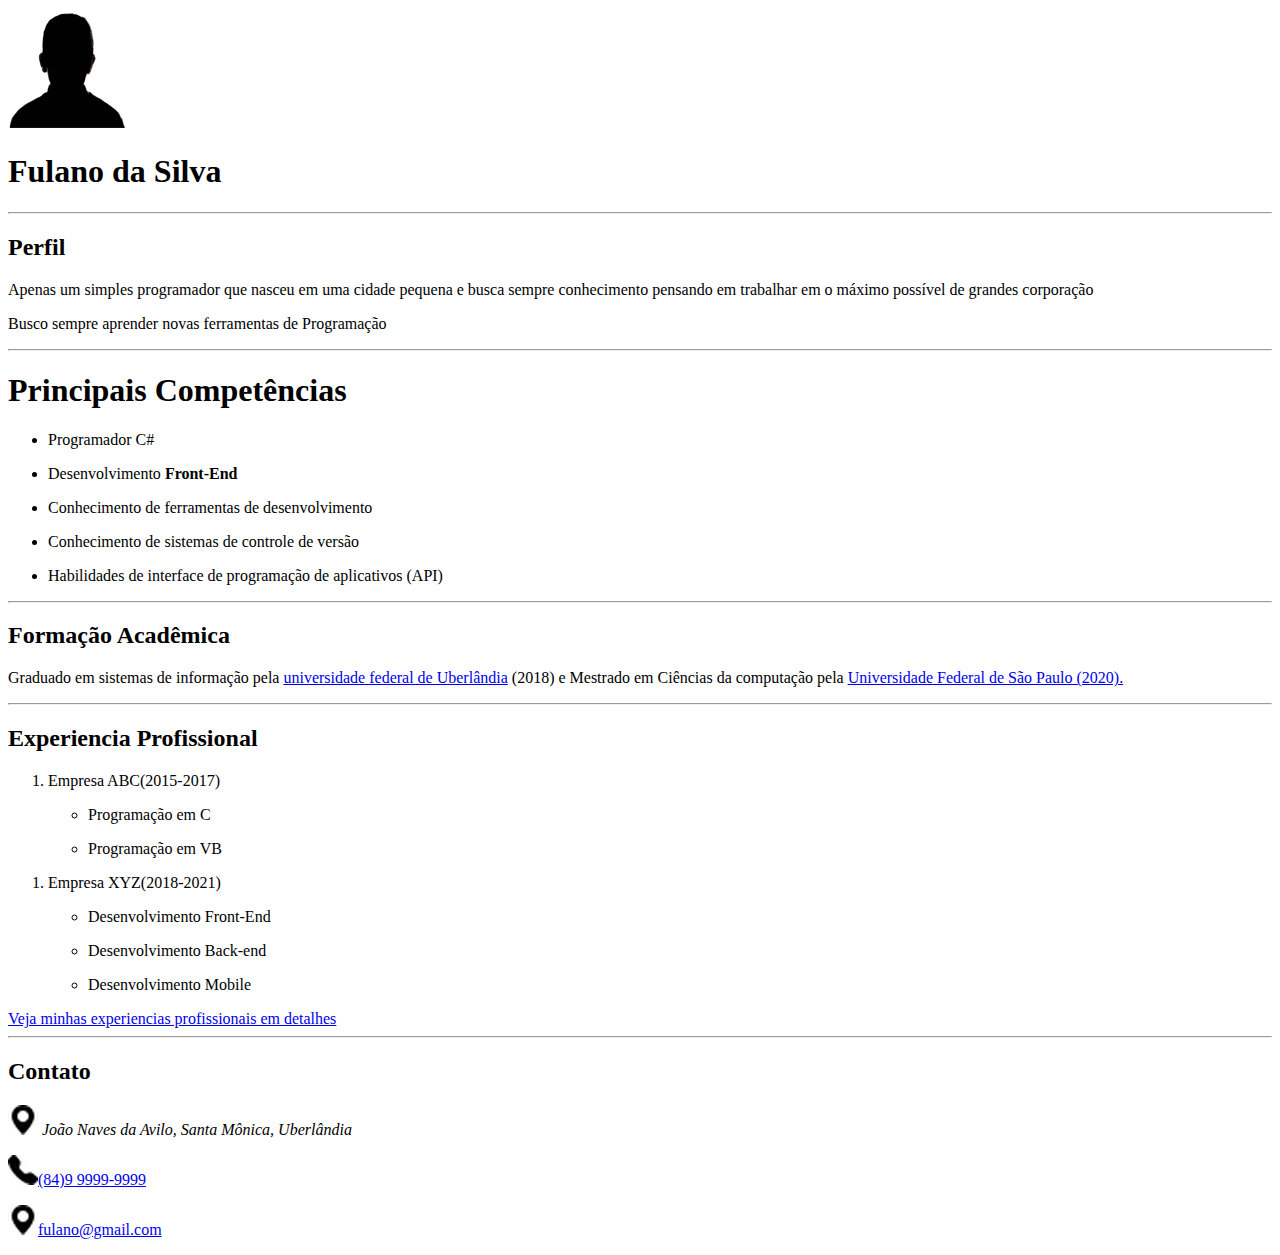
<file: trabalhos/ativprog1/index.html>
<!DOCTYPE html>
<html lang="pt-BR">

<head>
    <meta charset="UTF-8">
    <meta name="viewport" content="width=device-width, initial-scale=1.0">

    <title> Currículo de Fulano de Tal </title>
</head>

<body>
    <header>
        <img src="img/fulano.png" alt="foto de Fulano">
        <h1>Fulano da Silva</h1>

    </header>
    <main>
        <hr>
        <h2>Perfil</h2>
        <p>Apenas um simples programador que nasceu em uma cidade pequena e busca sempre conhecimento pensando em trabalhar em o máximo possível de grandes corporação </p>
        <p>Busco sempre aprender novas ferramentas de Programação </p>
        <hr>
        <h1>Principais Competências </h1>

        <ul>
            <li>
                <p> Programador C#</p>
            </li>
            <li>
                <p> Desenvolvimento <b> Front-End </b> </p>
            </li>
            <li>
                <p>
                    Conhecimento de ferramentas de desenvolvimento
                </p>
            </li>
            <li>
                <p>
                    Conhecimento de sistemas de controle de versão
                </p>
            </li>
            <li>
                <p>
                    Habilidades de interface de programação de aplicativos (API)
                </p>
            </li>
        </ul>
        <hr>
        <h2> Formação Acadêmica </h2>
        <p> Graduado em sistemas de informação pela <a href="https://ufu.br/">universidade federal de Uberlândia</a> (2018) e Mestrado em Ciências da computação pela <a href="https://portal.unifesp.br/"> Universidade Federal de São Paulo (2020).</a></P>

            <hr>

        <h2> Experiencia Profissional </h2>
        <ol>
            <li>
                <p>Empresa ABC(2015-2017)</p>
                <ul>
                    <li>
                        <p>Programação em C</p>
                    </li>
                    <li>
                        <p>Programação em VB</p>
                    </li>
                </ul>
            </li>

        </ol>

        <ol>
            <li>
                <p>Empresa XYZ(2018-2021)</p>
                <ul>
                    <li>
                        <p>Desenvolvimento Front-End</p>
                    </li>
                    <li>
                        <p>Desenvolvimento Back-end</p>
                    </li>
                    <li>
                        <p>Desenvolvimento Mobile</p>
                    </li>
                </ul>
            </li>

        </ol>
        <a href="experiencia.html"> Veja minhas experiencias profissionais em detalhes</a>

        <hr>
        <h2>Contato</h2>
        <p><img src="img/geo.png" alt="localização "> <i>João Naves da Avilo, Santa Mônica, Uberlândia </i> </p>
        <p> <img src="img/tell.png" alt="tell"><a href="https://www.whatsapp.com/?lang=pt_BR">(84)9 9999-9999</a> </p>
        <p> <img src="img/geo.png" alt="gmail"><a
                href="https://workspace.google.com/intl/pt-BR/gmail/">fulano@gmail.com</a> </p>

        </main>
</body>

</html>
</file>
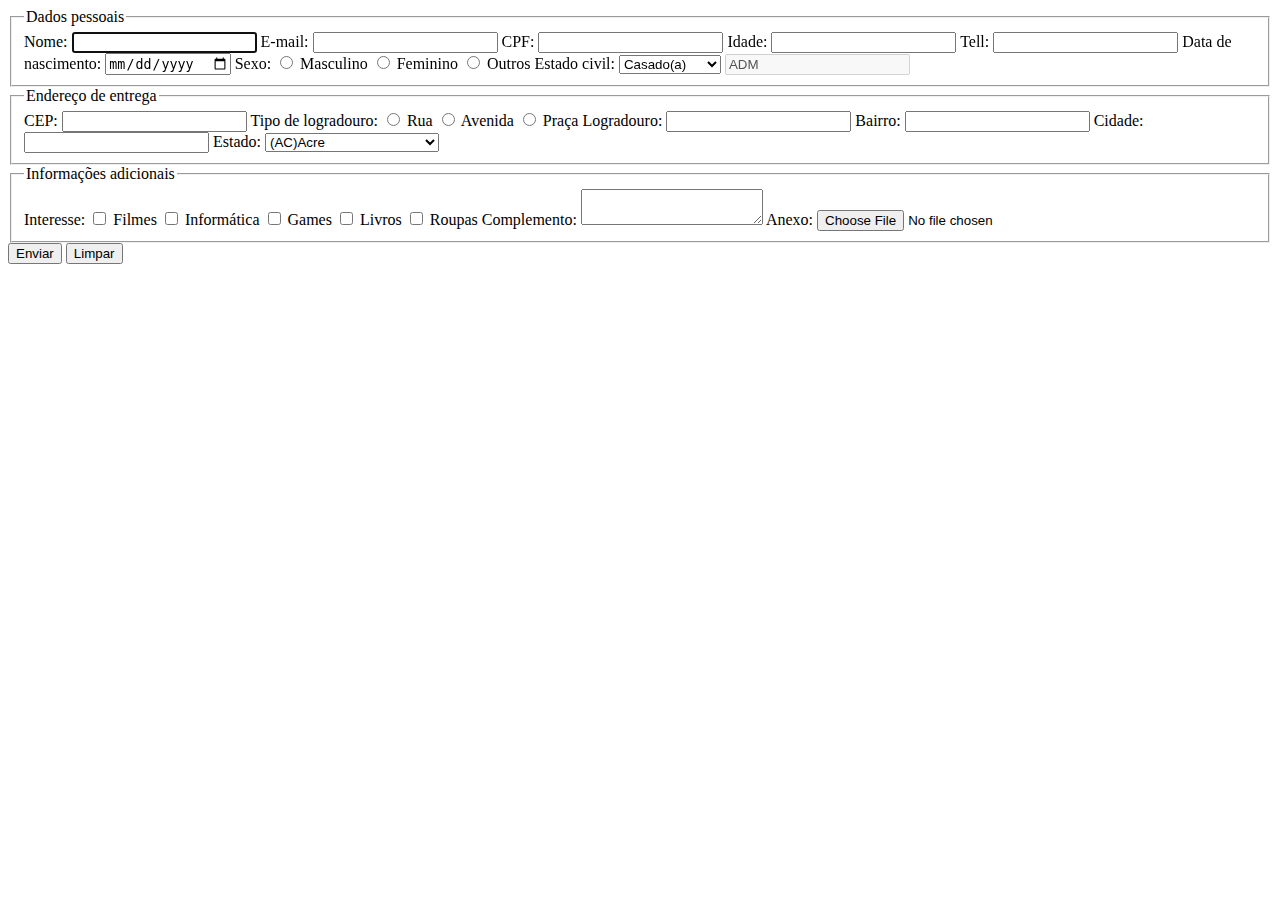
<file: trabalhos/ativprog2/index.html>
<!DOCTYPE html>
<html lang="pt-BR">

<head>
    <meta charset="UTF-8">
    <meta name="viewport" content="width=device-width, initial-scale=1.0">

    <title>Cadastro de cliente </title>

</head>

<body>

    <form action="cadastrarClientes.php" method="post">

        <fieldset>

            <legend>Dados pessoais</legend>

            <label for="nome">Nome: </label>
            <input type="text" name="nome" id="nome" minlength="2" maxlength="50" autofocus required>

            <label for="email">E-mail: </label>
            <input type="email" name="email" id="email" required>

            <label for="cpf">CPF: </label>
            <input type="text" name="cpf" id="cpf" pattern="\d{3}\.\d{3}\.\d{3}-\d{2}" required>

            <label for="idade">Idade: </label>
            <input type="number" name="idade" id="idade" required>

            <label for="tell">Tell: </label>
            <input type="tel" name="tell" id="tell" required>

            <label for="data">Data de nascimento: </label>
            <input type="date" name="data" id="data">

            <label>Sexo: </label>
            <input type="radio" name="sexo" id="masculino" value="Masculino">
            <label for="masculino">Masculino</label>

            <input type="radio" name="sexo" id="feminino" value="Feminino">
            <label for="feminino">Feminino</label>

            <input type="radio" name="sexo" id="outros" value="Outros">
            <label for="feminino">Outros</label>

            <label for="estado-civil">Estado civil: </label>

            <select id="estado-civil" name="Estado-civil">

                <option value="casado">Casado(a)</option>
                <option value="solteiro">Solteiro(a)</option>
                <option value="viúvo">Viúvo(a)</option>
                <option value="divorciado">Divorciado(a)</option>

                
            </select>
                <input type="text" name="ADM" id="adm" value="ADM" disabled>
            
        </fieldset>

        <fieldset>
            <legend> Endereço de entrega </legend>

            <label for="cep">CEP: </label>
            <input type="number" name="cep" id="cep" required>

            <label for="rua">Tipo de logradouro: </label>

            <input type="radio" id="rua" name="tipo-logradouro" required>
            <label for="rua">Rua</label>

            <input type="radio" id="avenida" name="tipo-logradouro" required>
            <label for="avenida">Avenida</label>

            <input type="radio" id="praca" name="tipo-logradouro" required>
            <label for="praca">Praça</label>

            <label for="logradouro">Logradouro: </label>
            <input type="text" name="logradouro" id="logradouro" required>

            <label for="bairro">Bairro:</label>
            <input type="text" name="bairro" id="bairro" required>

            <label for="cidade">Cidade:</label>
            <input type="text" name="cidade" id="cidade" required>

            <label for="estado">Estado: </label>
            <select id="estado" name="estado">
                <option value="AC">(AC)Acre</option>
                <option value="AL">(AL)Alagoas</option>
                <option value="AM">(AM)Amazonas</option>
                <option value="AP">(BA)Amapá</option>
                <option value="BA">(BA)Bahia </option>
                <option value="CE">(CE)Ceará</option>
                <option value="DF">(DF)Distrito Federal</option>
                <option value="ES">(ES)Espírito Santo</option>
                <option value="GO">(GO)Goiás</option>
                <option value="MA">(MA)Maranhão</option>
                <option value="MS">(MS)Mato Grosso do Sul</option>
                <option value="MT">(MT)Mato Grosso</option>
                <option value="MG">(MG)Minas Gerais</option>
                <option value="PB">(PB)Paraíba</option>
                <option value="PA">(PA)Pará</option>
                <option value="PE">(PE)Pernambuco</option>
                <option value="PI">(PI)Piauí</option>
                <option value="PR">(PR)Paraná</option>
                <option value="RJ">(RJ)Rio de Janeiro</option>
                <option value="RN">(RN)Rio Grande do Norte</option>
                <option value="RO">(RO)Rondônia</option>
                <option value="RR">(RR)Roraima</option>
                <option value="RS">(RS)Rio Grande do Sul</option>
                <option value="SC">(SC)Santa Catarina</option>
                <option value="SE">(SE)Sergipe</option>
                <option value="SP">(SP)São Paulo</option>
                <option value="TO">(TO)Tocantins</option>
            </select>

        </fieldset>

        <fieldset>
            <legend>Informações adicionais</legend>

            <label>Interesse: </label>

            <input type="checkbox" id="filmes" name="gosto">
            <label for="filmes">Filmes</label>

            <input type="checkbox" id="informatica" name="gosto">
            <label for="informatica">Informática</label>

            <input type="checkbox" id="games" name="gosto">
            <label for="games">Games</label>

            <input type="checkbox" id="livros" name="gosto">
            <label for="livros">Livros</label>

            <input type="checkbox" id="roupas" name="gosto">
            <label for="roupas">Roupas</label>

            <label for="complemento">Complemento: </label>
            <textarea name="complemento" id="complemento"></textarea>

            <label for="anexo">Anexo: </label>
            <input type="file" name="anexo" id="anexo">
        </fieldset>


        <input type="submit" value="Enviar">
        <input type="reset" value="Limpar">

        <input type="hidden" name="oculto" id="oculto">
    </form>
</body>

</html>
</file>
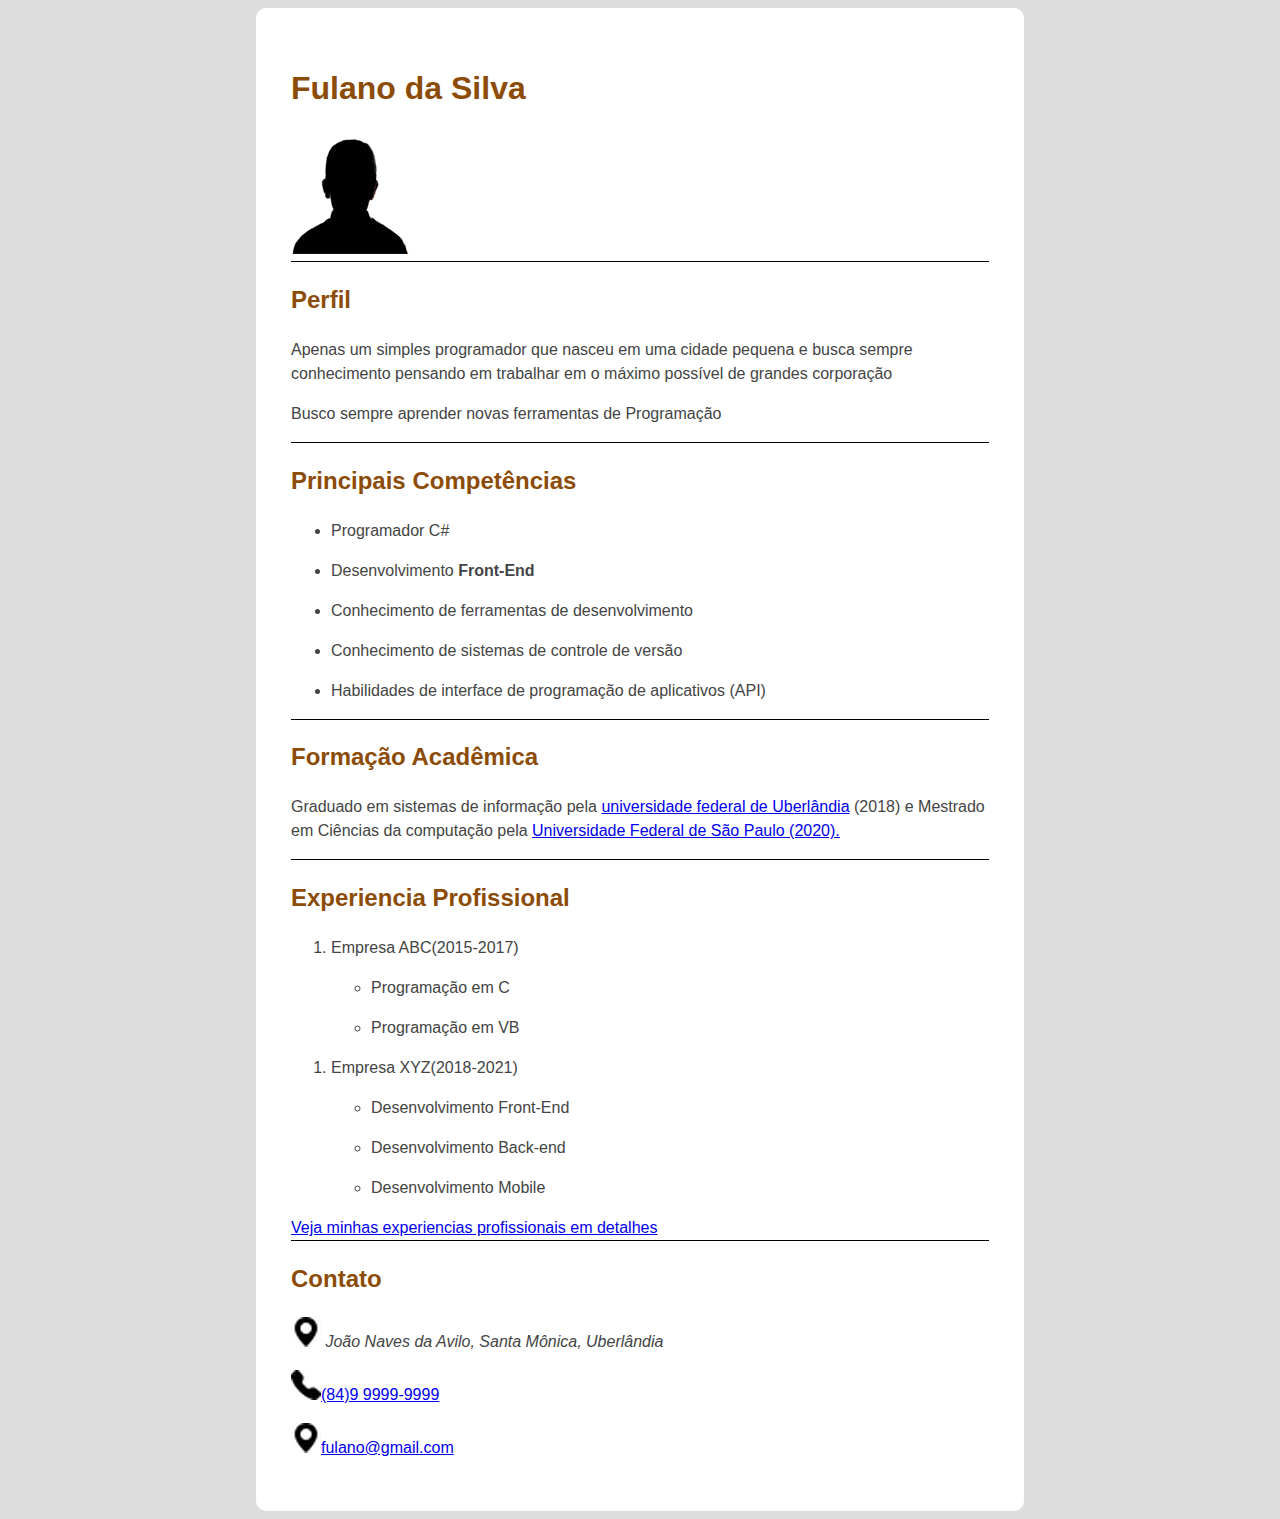
<file: trabalhos/ativprog3 -/index.html>
<!DOCTYPE html>
<html lang="pt-BR">

<head>
    <meta charset="UTF-8">
    <meta name="viewport" content="width=device-width, initial-scale=1.0">
    <link rel="stylesheet" href="estilo.css">
    <title> Currículo de Fulano de Tal </title>
    <link rel="stylesheet" href="estilo.css">
</head>

<body>
    
    <main>
        <h1>Fulano da Silva</h1>
        <img src="img/fulano.png" alt="foto de Fulano">
        
        <section>  
            <h2>Perfil</h2>
            <p>Apenas um simples programador que nasceu em uma cidade pequena e busca sempre conhecimento pensando em trabalhar em o máximo possível de grandes corporação </p>
            <p>Busco sempre aprender novas ferramentas de Programação </p>
        </section>
        <section> 
            <h2>Principais Competências </h2>

            <ul>
                <li>
                    <p> Programador C#</p>
                </li>
                <li>
                    <p> Desenvolvimento <b> Front-End </b> </p>
                </li>
                <li>
                    <p>
                        Conhecimento de ferramentas de desenvolvimento
                    </p>
                </li>
                <li>
                    <p>
                        Conhecimento de sistemas de controle de versão
                    </p>
                </li>
                <li>
                    <p>
                        Habilidades de interface de programação de aplicativos (API)
                    </p>
                </li>
            </ul>

        </section>
        
        <section>
            <h2> Formação Acadêmica </h2>
            <p> Graduado em sistemas de informação pela <a href="https://ufu.br/">universidade federal de Uberlândia</a> (2018) e Mestrado em Ciências da computação pela <a href="https://portal.unifesp.br/"> Universidade Federal de São Paulo (2020).</a></P>
        </section>
        
        <section> 
            <h2> Experiencia Profissional </h2>
            <ol>
                <li>
                    <p>Empresa ABC(2015-2017)</p>
                    <ul>
                        <li>
                            <p>Programação em C</p>
                        </li>
                        <li>
                            <p>Programação em VB</p>
                        </li>
                    </ul>
                </li>
    
            </ol>
    
            <ol>
                <li>
                    <p>Empresa XYZ(2018-2021)</p>
                    <ul>
                        <li>
                            <p>Desenvolvimento Front-End</p>
                        </li>
                        <li>
                            <p>Desenvolvimento Back-end</p>
                        </li>
                        <li>
                            <p>Desenvolvimento Mobile</p>
                        </li>
                    </ul>
                </li>
    
            </ol>
            <a href="experiencia.html"> Veja minhas experiencias profissionais em detalhes</a>

        </section>
        

        <section>
            <h2>Contato</h2>
            <p><img src="img/geo.png" alt="localização "> <i>João Naves da Avilo, Santa Mônica, Uberlândia </i> </p>
            <p> <img src="img/tell.png" alt="tell"><a href="https://www.whatsapp.com/?lang=pt_BR">(84)9 9999-9999</a> </p>
            <p> <img src="img/geo.png" alt="gmail"><a
                    href="https://workspace.google.com/intl/pt-BR/gmail/">fulano@gmail.com</a> </p>
            
        </section>
        

        </main>
</body>

</html>
</file>
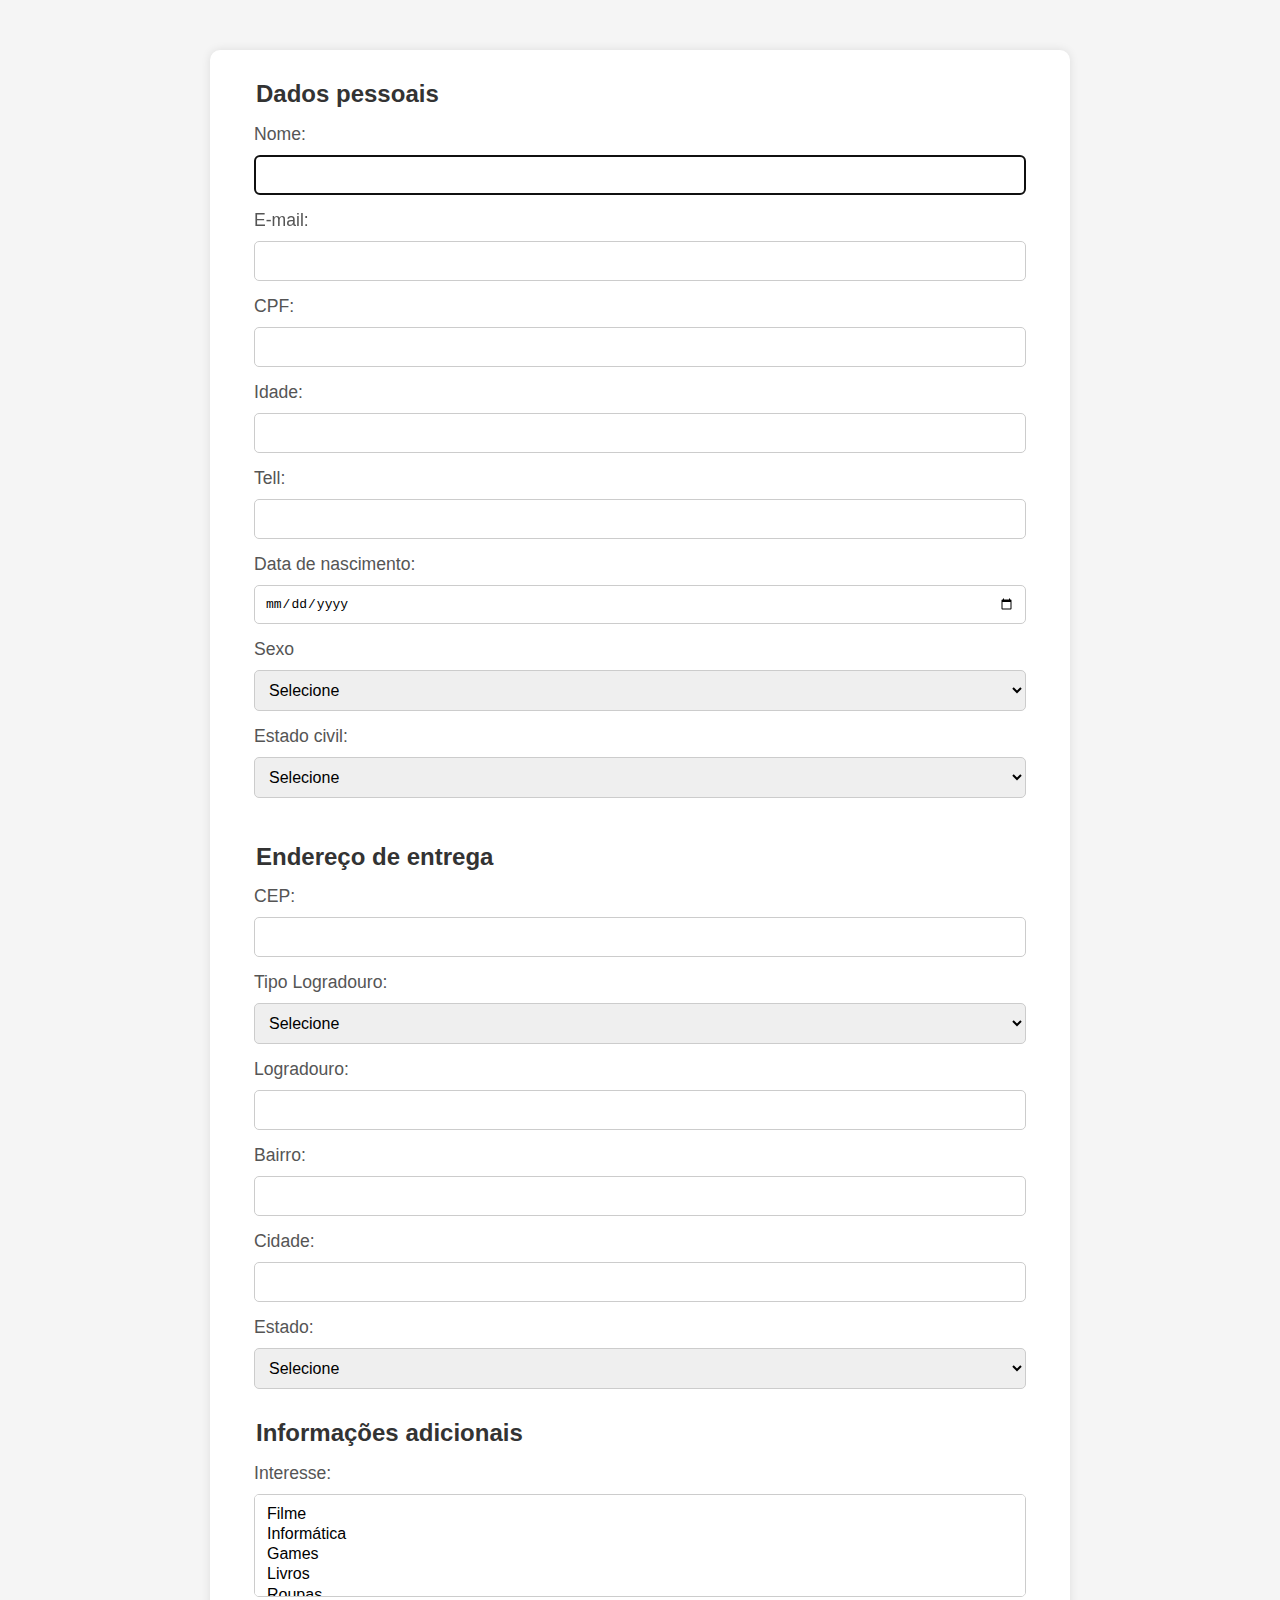
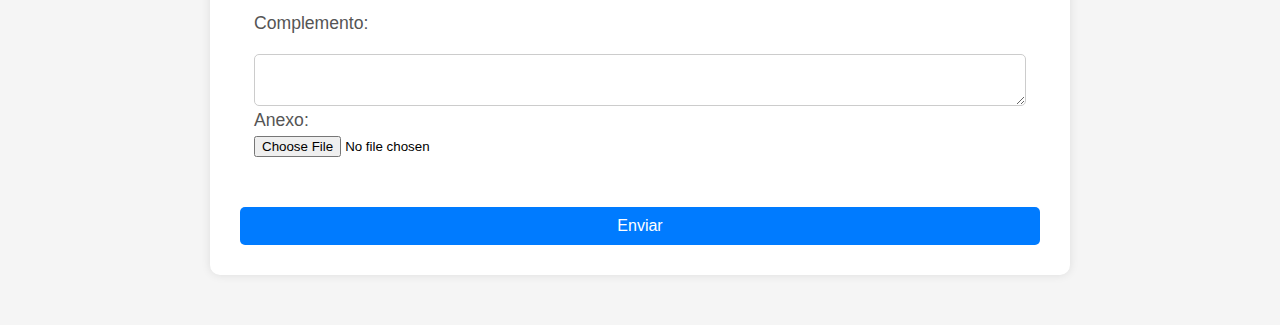
<file: trabalhos/ativprog4/index.html>
<!DOCTYPE html>
<html lang="pt-BR">

<head>
    <meta charset="UTF-8">
    <meta name="viewport" content="width=device-width, initial-scale=1.0">

    <title>Cadastro de cliente </title>
    <link rel="stylesheet" href="style.css">
</head>

<body>
    
    <form class="container" action="cadastrarClientes.php" method="post">

        <fieldset>
            
            <legend>Dados pessoais</legend>

            <label for="nome">Nome: </label>
            <input class="input-group " type="text" name="nome" id="nome" minlength="2" maxlength="50" autofocus required>

            <label for="email">E-mail: </label>
            <input class="input-group " type="email" name="email" id="email" required>

            <label for="cpf">CPF: </label>
            <input  class="input-group " type="text" name="cpf" id="cpf" pattern="\d{3}\.\d{3}\.\d{3}-\d{2}" required>

            <label for="idade">Idade: </label>
            <input  class="input-group " type="number" name="idade" id="idade" required>

            <label for="tell">Tell: </label>
            <input class="input-group " type="tel" name="tell" id="tell" required>

            <label for="data">Data de nascimento: </label>
            <input  class="input-group " type="date" name="data" id="data">

            <label for="sexo">Sexo</label>
            <select class="input-group " id="sexo" name="Sexo">
                <option value="selecione" disabled selected> Selecione </option>
                <option value="masculino">Masculino</option>
                <option value="feminino">Feminino</option>
            </select>
            <label for="estado-civil">Estado civil: </label>
            
            <select class="input-group" id="estado-civil" name="Estado-civil">
                <option value="" disabled selected >  Selecione</option>
                <option value="casado">Casado(a)</option>
                <option value="solteiro">Solteiro(a)</option>
                <option value="viúvo">Viúvo(a)</option>
                <option value="divorciado">Divorciado(a)</option>

                
            </select>
                <input class="input-group " type="text" name="ADM" id="adm" value="ADM" disabled hidden>
            
        </fieldset>

        <fieldset>
            <legend> Endereço de entrega </legend>

            <label for="cep">CEP: </label>
            <input  class="input-group " type="number" name="cep" id="cep" required>

            <label  for="Tipo-logradouro">Tipo Logradouro: </label>
            
            <select class="input-group " id="Tipo-logradouro" name="Tipo-Logradouro">
                <option value="selecione" disabled selected >Selecione</option>
                <option value="rua">Rua(a)</option>
                <option value="avenida">Avenida</option>
                <option value="praça">Praça</option>
            </select>

            <label for="logradouro">Logradouro: </label>
            <input class="input-group " type="text" name="logradouro" id="logradouro" required>

            <label for="bairro">Bairro:</label>
            <input class="input-group " type="text" name="bairro" id="bairro" required>

            <label for="cidade">Cidade:</label>
            <input  class="input-group " type="text" name="cidade" id="cidade" required>

            <label for="estado">Estado: </label>
            <select id="estado" name="estado">
                <option value="" disabled selected > Selecione</option>
                <option value="AC">(AC)Acre</option>
                <option value="AL">(AL)Alagoas</option>
                <option value="AM">(AM)Amazonas</option>
                <option value="AP">(BA)Amapá</option>
                <option value="BA">(BA)Bahia </option>
                <option value="CE">(CE)Ceará</option>
                <option value="DF">(DF)Distrito Federal</option>
                <option value="ES">(ES)Espírito Santo</option>
                <option value="GO">(GO)Goiás</option>
                <option value="MA">(MA)Maranhão</option>
                <option value="MS">(MS)Mato Grosso do Sul</option>
                <option value="MT">(MT)Mato Grosso</option>
                <option value="MG">(MG)Minas Gerais</option>
                <option value="PB">(PB)Paraíba</option>
                <option value="PA">(PA)Pará</option>
                <option value="PE">(PE)Pernambuco</option>
                <option value="PI">(PI)Piauí</option>
                <option value="PR">(PR)Paraná</option>
                <option value="RJ">(RJ)Rio de Janeiro</option>
                <option value="RN">(RN)Rio Grande do Norte</option>
                <option value="RO">(RO)Rondônia</option>
                <option value="RR">(RR)Roraima</option>
                <option value="RS">(RS)Rio Grande do Sul</option>
                <option value="SC">(SC)Santa Catarina</option>
                <option value="SE">(SE)Sergipe</option>
                <option value="SP">(SP)São Paulo</option>
                <option value="TO">(TO)Tocantins</option>
            </select>

        </fieldset>

        <fieldset>
            <legend>Informações adicionais</legend>

            <label>Interesse: </label>
            <select class="input-group " name="interesses" id="Interesse" multiple>
                <option value="filme">Filme</option>
                <option value="informática">Informática</option>
                <option value="games">Games</option>
                <option value="livros">Livros</option>
                <option value="roupas">Roupas</option>
                
            </select>
            

           

            <label class="input-group " for="complemento">Complemento: </label>
            <textarea name="complemento" id="complemento"></textarea>

            <label for="anexo">Anexo: </label>
            <input  class="input-group " type="file" name="anexo" id="anexo">
        </fieldset>

        <button type="submit">Enviar</button>
        

        <input  class="input-group " type="hidden" name="oculto" id="oculto">
    </form>
</body>

</html>
</file>
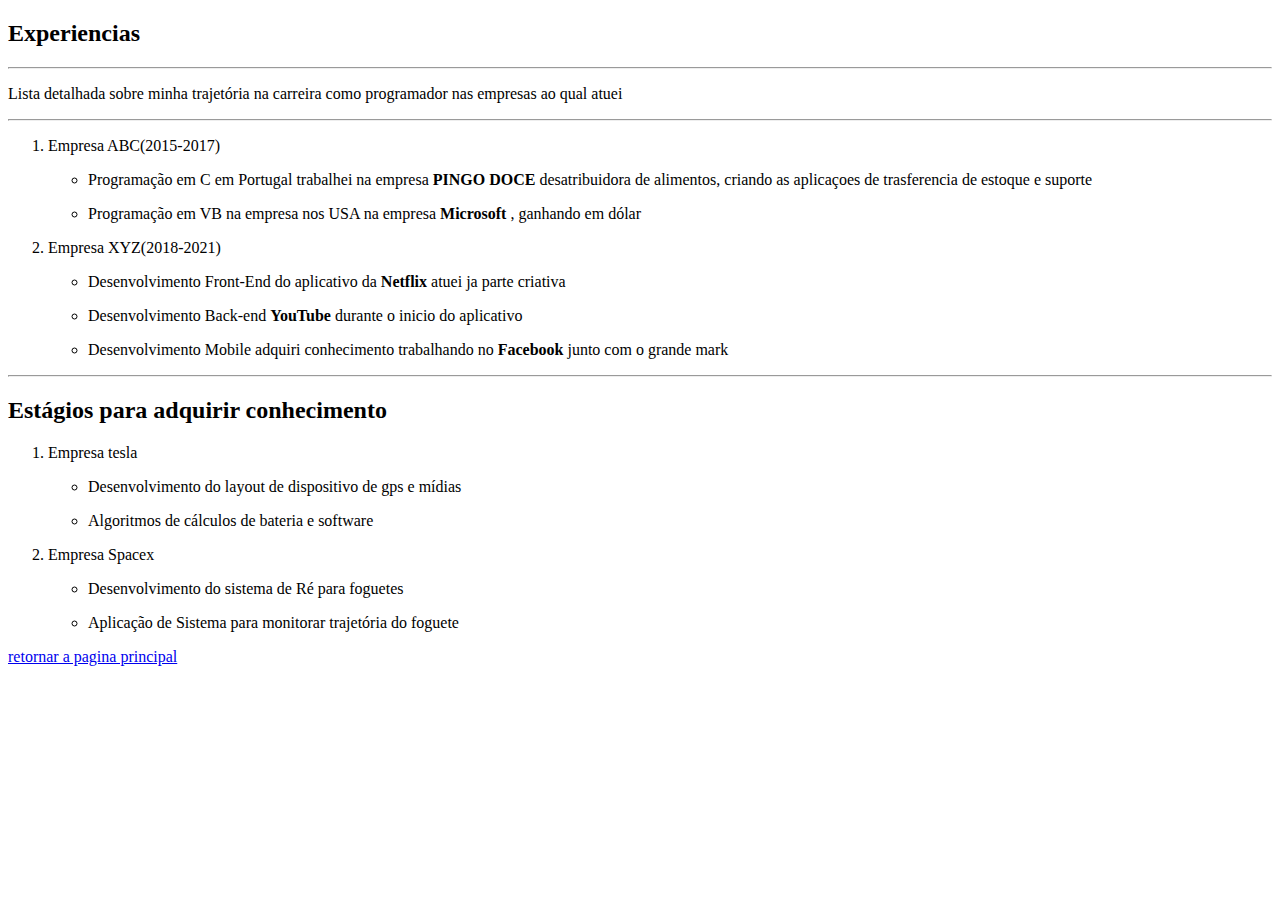
<file: trabalhos/ativprog1/experiencia.html>
<!DOCTYPE html>
<html lang="pt-BR">

<head>
    <meta charset="UTF-8">
    <meta name="viewport" content="width=device-width, initial-scale=1.0">
    <title>Currículo de Fulano de Tal</title>
</head>

<body>
    <main>
        
        <h2>Experiencias  </h2>
        <hr>
        <p>Lista detalhada sobre minha trajetória na carreira como programador nas empresas ao qual atuei 
        </p>
        <hr>
        <ol>
            <li>
                <p>Empresa ABC(2015-2017)</p>
                <ul>
                    <li>
                        <p>Programação em C em Portugal trabalhei na empresa <b> PINGO DOCE </b>   desatribuidora de alimentos, criando as aplicaçoes de trasferencia de estoque e suporte    </p>
                    </li>
                    <li>
                        <p>Programação em VB na empresa  nos USA na empresa <b> Microsoft </b> , ganhando em dólar </p>
                    </li>
                </ul>
            </li>
                
            <li>
                <p>Empresa XYZ(2018-2021)</p>
                <ul>
                    <li>
                        <p>Desenvolvimento Front-End do aplicativo da <b> Netflix   </b>atuei ja parte criativa </p>
                    </li>
                    <li>
                        <p>Desenvolvimento Back-end <b>YouTube</b> durante o inicio do aplicativo </p>
                    </li>
                    <li>
                        <p>Desenvolvimento Mobile adquiri conhecimento trabalhando no <b> Facebook </b>junto com o grande mark</p>
                    </li>
                </ul>
            </li>
        </ol>

        <hr>
        <h2>Estágios para adquirir conhecimento </h2>

        <ol>
            <li><p>Empresa tesla</p>
                <ul>
                    <li><p>Desenvolvimento do layout de  dispositivo de gps e mídias  </p></li>
                    <li><p> Algoritmos de cálculos de bateria e software  </p></li>
                </ul>
            </li>

            <li> <p>Empresa Spacex  </p>
                <ul>
                    <li>
                        <p>Desenvolvimento do sistema de Ré para foguetes   </p>
                    </li>
                    <li><p>Aplicação de Sistema para monitorar trajetória do foguete   </p></li>
                </ul>
            </li>
        </ol>

    </main>
    <a href="index.html">retornar a pagina principal</a>
    
</body>

</html>
</file>
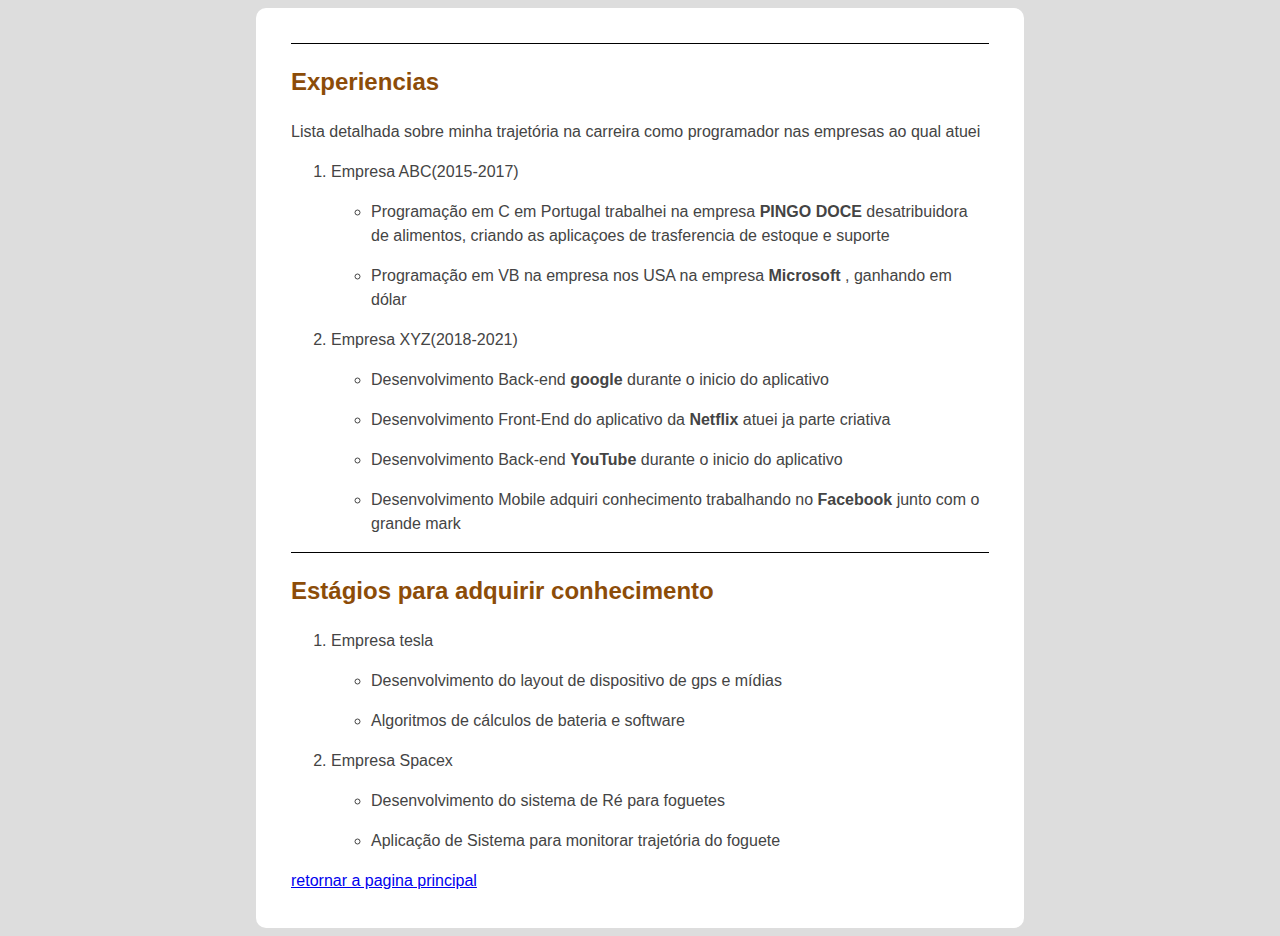
<file: trabalhos/ativprog3 -/experiencia.html>
<!DOCTYPE html>
<html lang="pt-BR">

<head>
    <meta charset="UTF-8">
    <meta name="viewport" content="width=device-width, initial-scale=1.0">
    <title>Currículo de Fulano de Tal</title>
    <link rel="stylesheet" href="estilo.css">
</head>

<body>
    <main>
        <section>
            <h2> Experiencias  </h2>
            <p>Lista detalhada sobre minha trajetória na carreira como programador nas empresas ao qual atuei </p>
            <ol>
                <li>
                    <p>Empresa ABC(2015-2017)</p>
                    <ul>
                        <li>
                            <p>Programação em C em Portugal trabalhei na empresa <b> PINGO DOCE </b>   desatribuidora de alimentos, criando as aplicaçoes de trasferencia de estoque e suporte    </p>
                        </li>
                        <li>
                            <p>Programação em VB na empresa  nos USA na empresa <b> Microsoft </b> , ganhando em dólar </p>
                        </li>
                    </ul>
                </li>
                    
                <li>
                    <p>Empresa XYZ(2018-2021)</p>
                    <ul>
                        <li> 
                            <p>Desenvolvimento Back-end <b>google</b> durante o inicio do aplicativo </p> 
                        </li>
                        <li>
                            <p>Desenvolvimento Front-End do aplicativo da <b> Netflix   </b>atuei ja parte criativa </p>
                        </li>
                        <li>
                            <p>Desenvolvimento Back-end <b>YouTube</b> durante o inicio do aplicativo </p>
                        </li>
                                
                        
                        <li>
                            <p>Desenvolvimento Mobile adquiri conhecimento trabalhando no <b> Facebook </b>junto com o grande mark</p>
                        </li>
                    </ul>
                </li>
            </ol>
        </section>

        <section>
            <h2>Estágios para adquirir conhecimento </h2>
            <ol>
                <li>
                    <p>Empresa tesla</p>
                    <ul>
                        <li><p>Desenvolvimento do layout de  dispositivo de gps e mídias  </p></li>
                        <li><p> Algoritmos de cálculos de bateria e software  </p></li>
                    </ul>
                </li>

                <li>
                    <p> Empresa Spacex  </p>
                    <ul>
                        <li>
                            <p>Desenvolvimento do sistema de Ré para foguetes   </p>
                        </li>
                        <li>
                            <p>Aplicação de Sistema para monitorar trajetória do foguete   </p>
                        </li>
                    </ul>
                </li>
            </ol>

            <a href="index.html">retornar a pagina principal</a>
            
            
        </section>
    </main>
           
</body>

</html>
</file>
<file: trabalhos/ativprog3 -/estilo.css>
body {
    background-color:#ddd ;
    color :#444;
    width: 60%;
    margin-left: auto;
    margin-right: auto;
    

}

main {
    background-color: rgb(255, 255, 255);
    padding:35px;
    line-height: 1.5;
    font-family:Helvetica;
    border-radius: 10px;
}
section {
    border-top: 1px solid #000000
}

h1, h2 {
    color: rgb(140, 76, 8);
}
</file>
<file: trabalhos/ativprog4/style.css>
body {

    font-family: Arial, sans-serif;

    background-color: #f5f5f5;

    margin: 0;

    padding: 0;

}

 

.container {

    max-width: 800px;

    margin: 50px auto;

    background-color: #fff;

    padding: 30px;

    border-radius: 10px;

    box-shadow: 0 0 10px rgba(0, 0, 0, 0.1);

}

 

h1 {

    text-align: center;

    margin-bottom: 30px;

}

 

fieldset {

    border: none;

    margin-bottom: 20px;

}

 

legend {

    font-size: 1.5em;

    font-weight: bold;

    color: #333;

    margin-bottom: 10px;

}

 

.input-group {

    margin-bottom: 15px;

}

 

label {

    display: block;

    font-size: 1.1em;

    margin-bottom: 5px;

    color: #555;

}

 

input[type="text"],

input[type="email"],

input[type="number"],

input[type="tel"],

input[type="date"],

select,

textarea,

button {

    width: 100%;

    padding: 10px;

    border: 1px solid #ccc;

    border-radius: 5px;

    box-sizing: border-box;

    margin-top: 5px;

    font-size: 1em;

}

 

button {

    background-color: #007bff;

    color: #fff;

    border: none;

    cursor: pointer;

    transition: background-color 0.3s;

}

 

button:hover {

    background-color: #0056b3;

}
</file>
